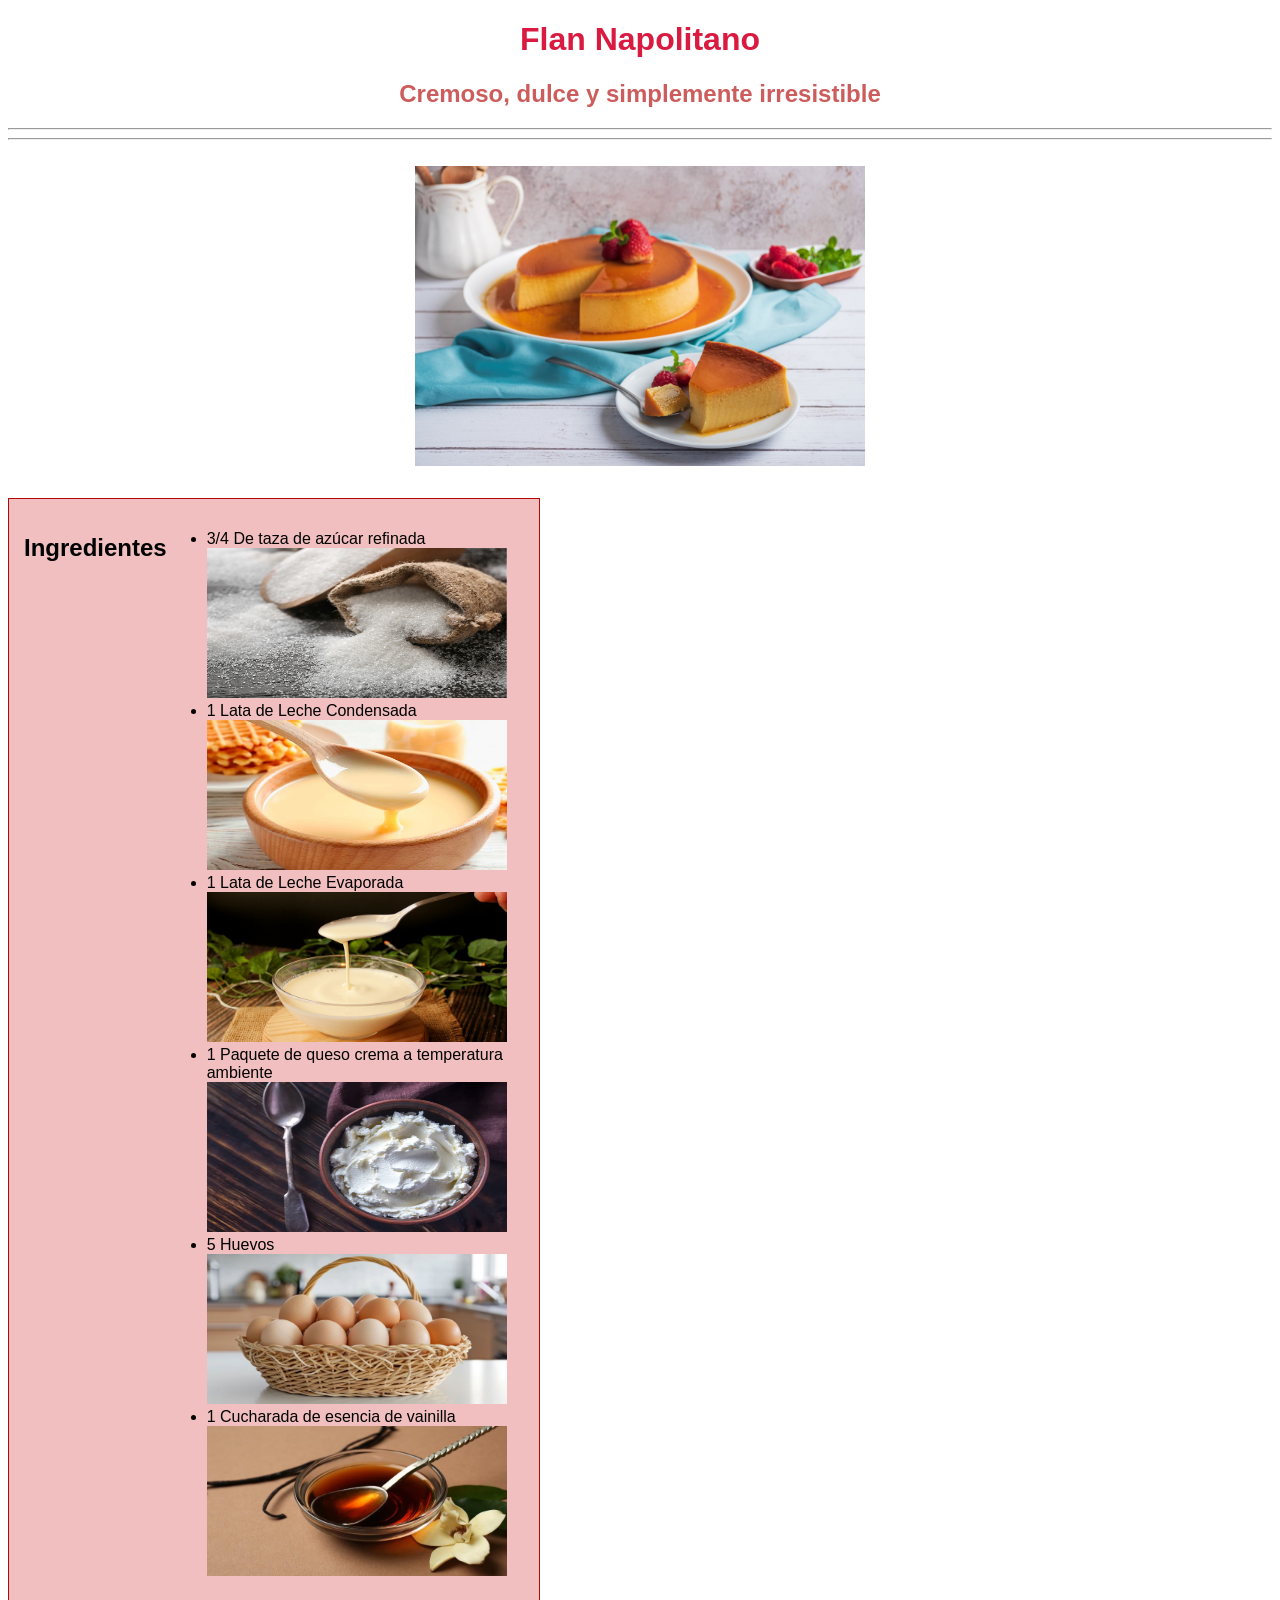
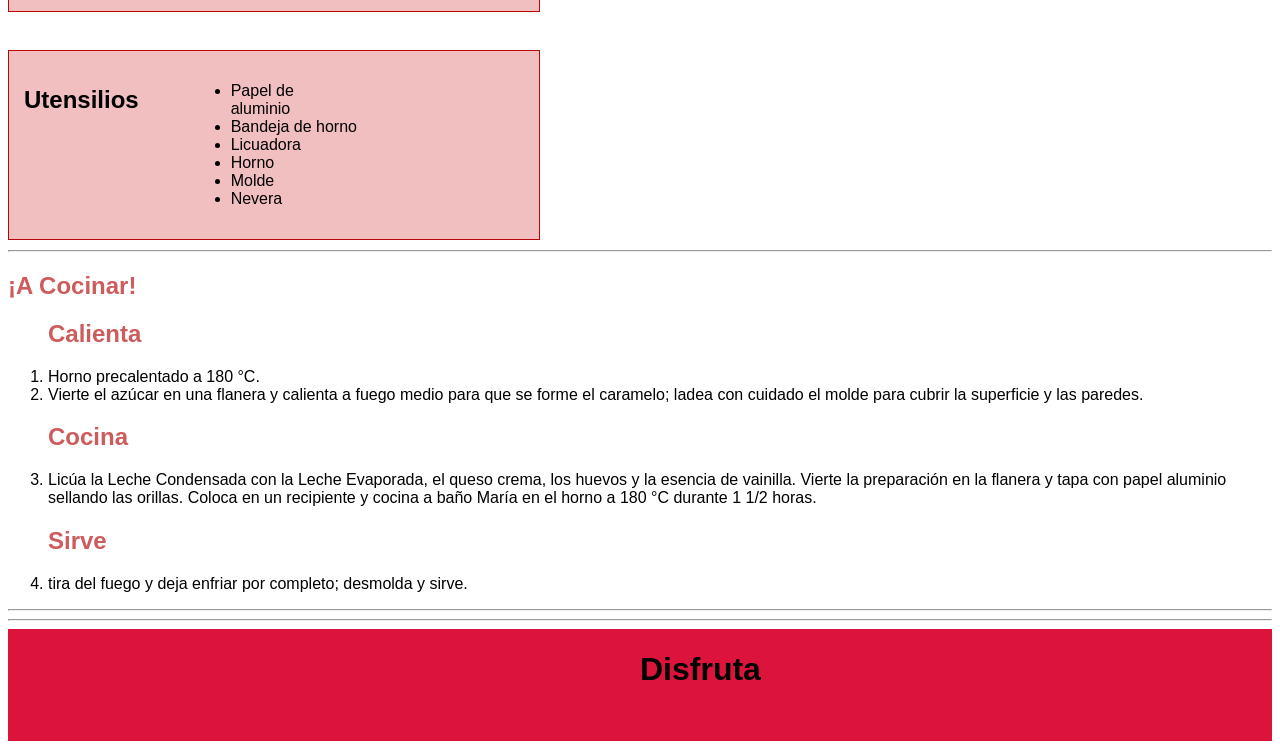
<file: index.html>
<!DOCTYPE html>
<html lang="en">
<head>
    <meta charset="UTF-8">
    <meta name="viewport" content="width=device-width, initial-scale=1.0">
    <title>Lab13</title>
    <link rel="stylesheet" href="style.css">

</head>
<body>

    <h1 class="title"><center>Flan Napolitano</center></h1>
    <h2 class="sub_title"><center>Cremoso, dulce y simplemente irresistible</center></h2>
    <hr>
    <hr>
    <br>
    <center><img src="Flan Napolitano.jpg" alt="Flan" width="450" height="300"></center>

    <br>
    <section class="cuadro">
    <h2 class="title_cuadro">Ingredientes</h2>
<ul class="text_cuadro">
    <li>3/4 De taza de azúcar refinada</li>
    <img src="Azucar.webp" alt="azucar" width="300" height="150">
    <li>1 Lata de Leche Condensada</li>
    <img src="Leche Condensada.webp" alt="Leche Condensada" width="300" height="150">
    <li>1 Lata de Leche Evaporada</li>
    <img src="Leche Evaporada.jpg" alt="Leche Evaporada" width="300" height="150">
    <li>1 Paquete de queso crema a temperatura ambiente</li>
    <img src="Queso Crema.webp" alt="Queso Crema"  width="300" height="150">
    <li>5 Huevos</li>
    <img src="Huevos.avif" alt="huevos" width="300" height="150">
    <li>1 Cucharada de esencia de vainilla</li>
    <img src="Vainilla.jpg" alt="Vainilla" width="300" height="150">
</ul>
</section>
<br>
<section class="cuadro">
<h2 class="title_cuadro">Utensilios</h2>
<ul class="text_cuadro">  
<li>Papel de aluminio</li>
<li>Bandeja de horno</li>
<li>Licuadora</li>
<li>Horno</li>
<li>Molde</li>
<li>Nevera</li>
</ul>
</section>
<hr>
<h2 class="sub_title">¡A Cocinar!</h2>

<ol>
    <h2 class="sub_title">Calienta</h2>
    <li>Horno precalentado a 180 °C.</li>
    <li>Vierte el azúcar en una flanera y calienta a fuego medio para que se forme el caramelo; ladea con cuidado el molde para cubrir la superficie y las paredes.</li>
    <h2 class="sub_title">Cocina</h2>
    <li>Licúa la Leche Condensada con la Leche Evaporada, el queso crema, los huevos y la esencia de vainilla. Vierte la preparación en la flanera y tapa con papel aluminio sellando las orillas. Coloca en un recipiente y cocina a baño María en el horno a 180 °C durante 1 1/2 horas.</li>
    <h2 class="sub_title">Sirve</h2>
    <li>tira del fuego y deja enfriar por completo; desmolda y sirve.</li>
</ol>
<hr>
<hr>
<footer class="footer">
    <p><h1>Disfruta</h1></p>
</footer>
</body>
</html>
</file>
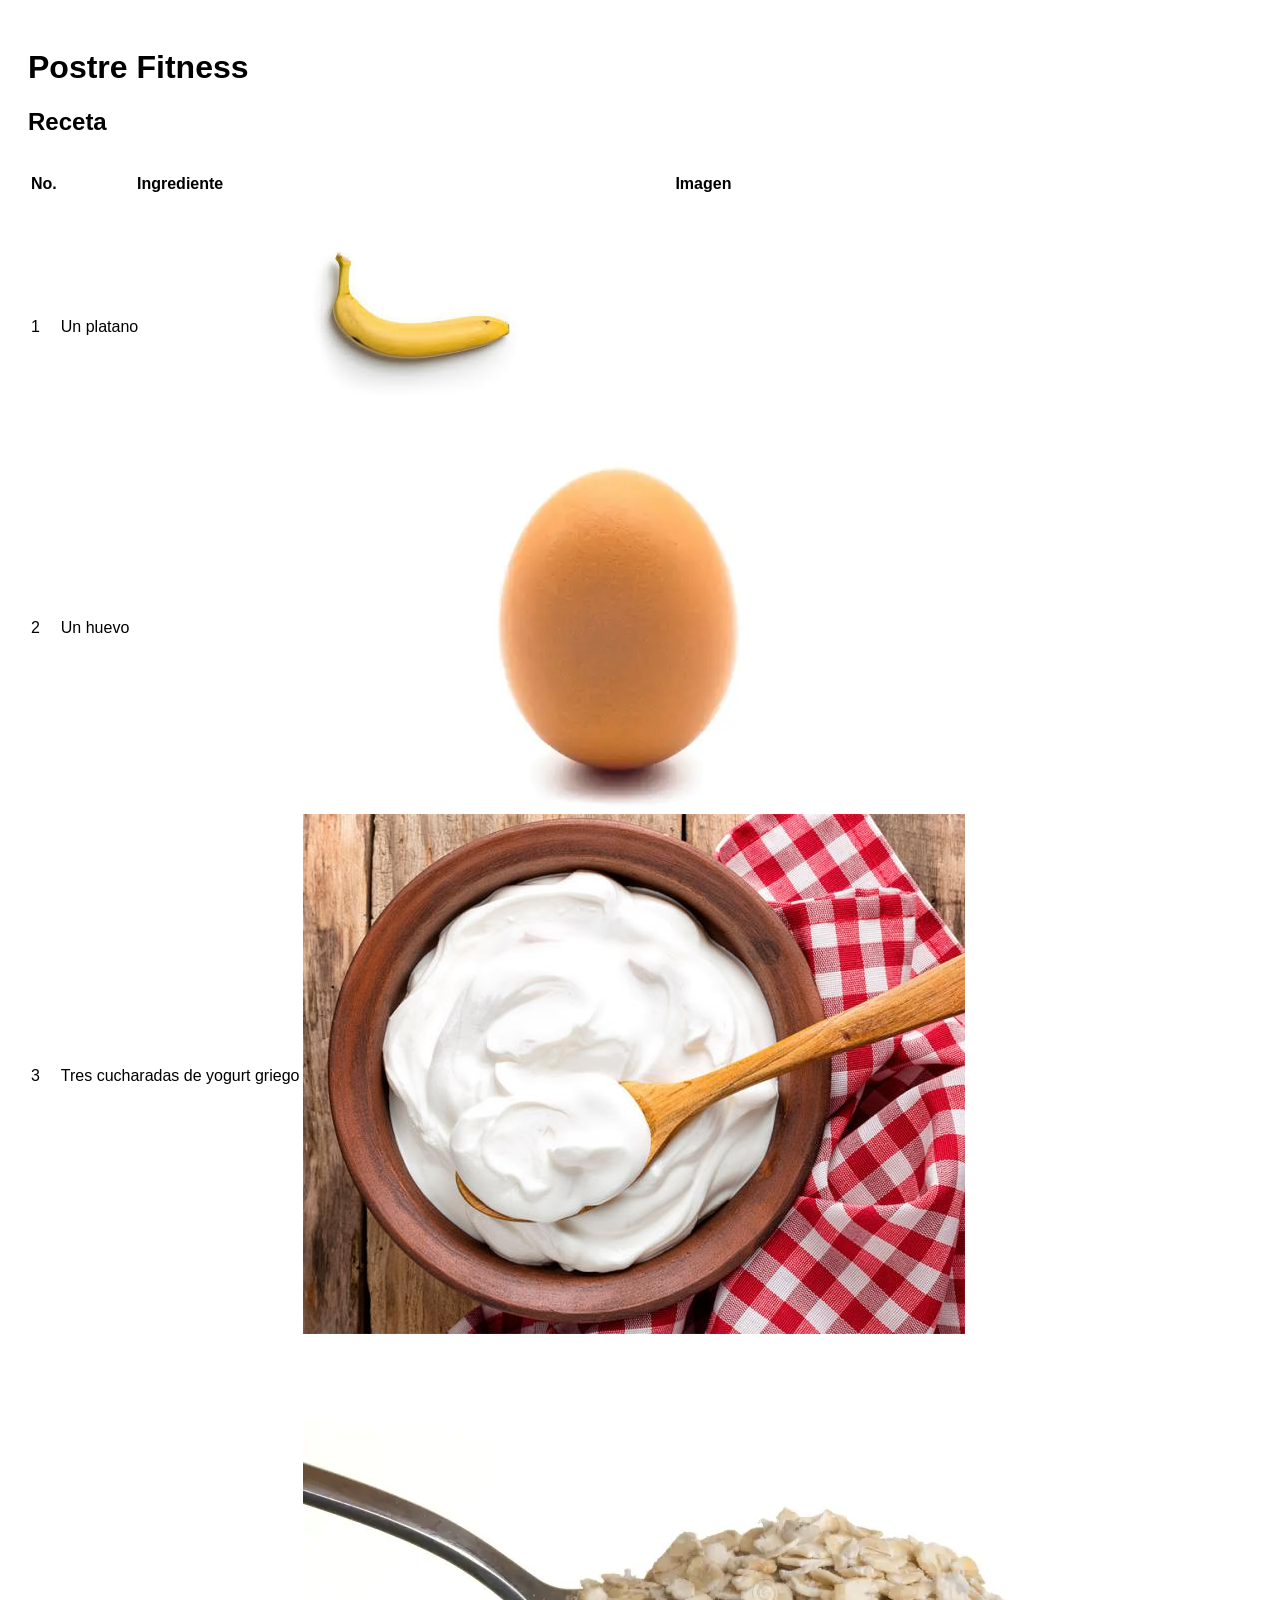
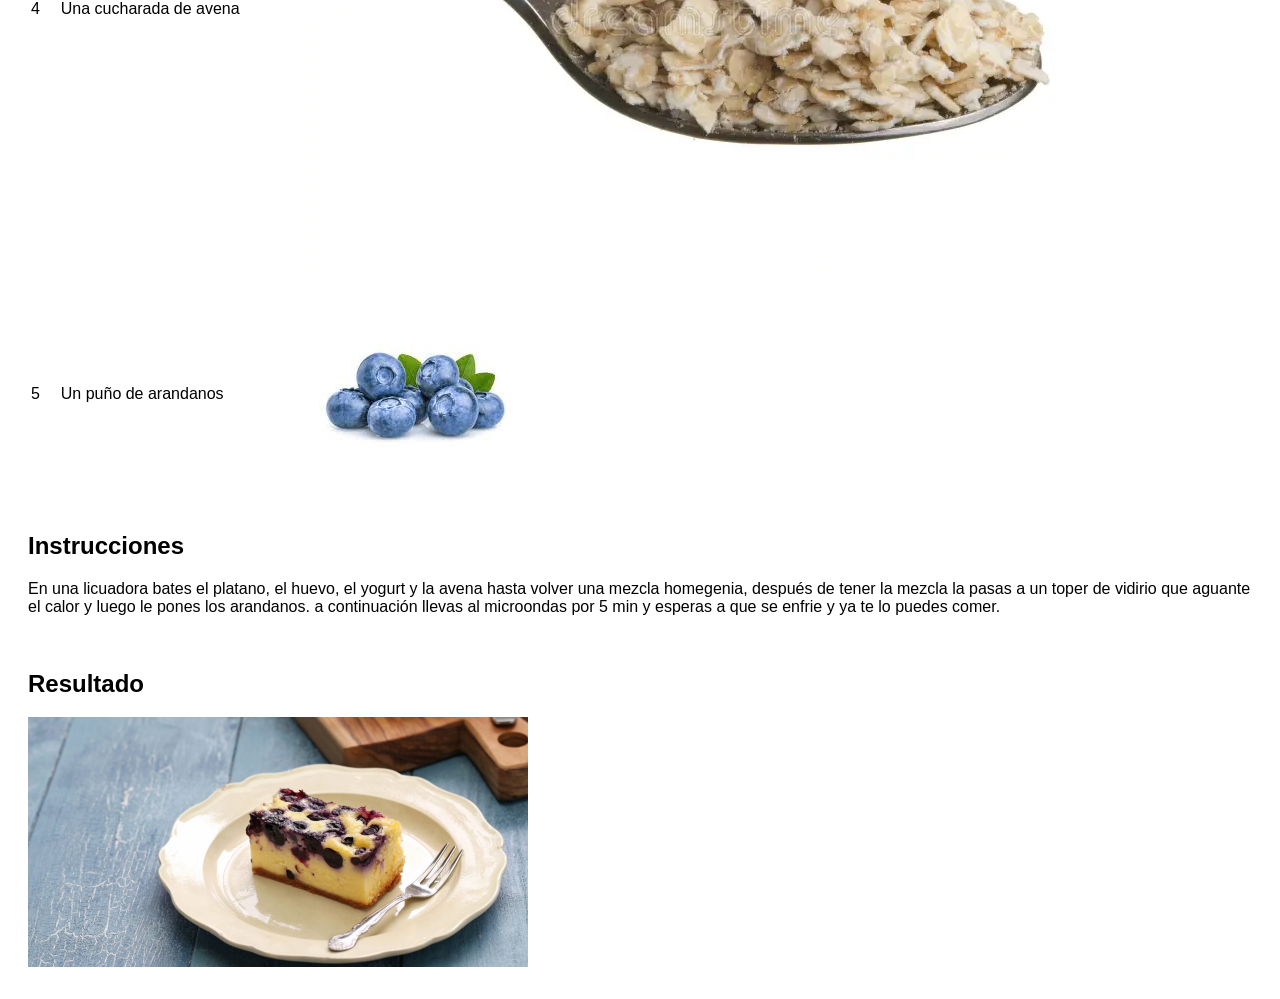
<file: index_OscarSoto.html>
<!DOCTYPE html>
<html lang="en">
<head>
    <meta charset="UTF-8">
    <meta name="viewport" content="width=device-width, initial-scale=1.0">
   <link rel="stylesheet" href="styles.css">
    <title>Laboratorio html</title>
</head>
<body class="Ebody">
    <h1>Postre Fitness</h1>
    <h2>Receta</h2>
    <div>
       <table class="Cajas"> <!-- Tablas -->
        <tr><!-- Fila -->
            <th><p>No.</p></th><!-- Encabezado -->
            <th><p>Ingrediente</p></th><!-- Encabezado-->
            <th><p>Imagen</p></th>
        </tr><!-- Fila -->
        <tr><!-- Fila -->
            <td><p>1</p></td><!-- Celda -->
            <td><p>Un platano</p></td><!-- Celda -->
            <td>
                <img src="Platano.jpeg" alt="">
            </td>
        </tr><!-- Fila -->
        <tr>
            <td><p>2</p></td>
            <td><p>Un huevo</p></td>
            <td><img src="Huevo.webp" alt=""></td>
        </tr>
        <tr>
            <td><p>3</p></td>
            <td><p>Tres cucharadas de yogurt griego</p></td>
            <td> <img src="Yogurt.jpg" alt=""></td>
        </tr>
        </tr>
        <tr>
            <td><p>4</p></td>
            <td><p>Una cucharada de avena</p></td>
           <td> <img src="Avena.webp" alt=""></td>
        </tr>
        </tr>
        <tr>
            <td><p>5</p></td>
            <td><p>Un puño de arandanos</p></td>
            <td><img src="Arandanos.jpeg" alt=""></td>
        </tr>
    </table><!-- Tablas -->
    </div>
    <h2>Instrucciones</h2>
    <div>
    <p class="Cajas">En una licuadora bates el platano, el huevo, el yogurt y la avena hasta volver una mezcla homegenia, después de tener la mezcla la pasas a un toper de vidirio que aguante el calor y luego le pones los arandanos. a continuación llevas al microondas por 5 min y esperas a que se enfrie y ya te lo puedes comer.</p>
    </div>
    <br>
    <h2>Resultado</h2>
    <div><img src="cheescake.avif" style="width: 500px;" alt=""></div>
    

</body>
</html>
</file>
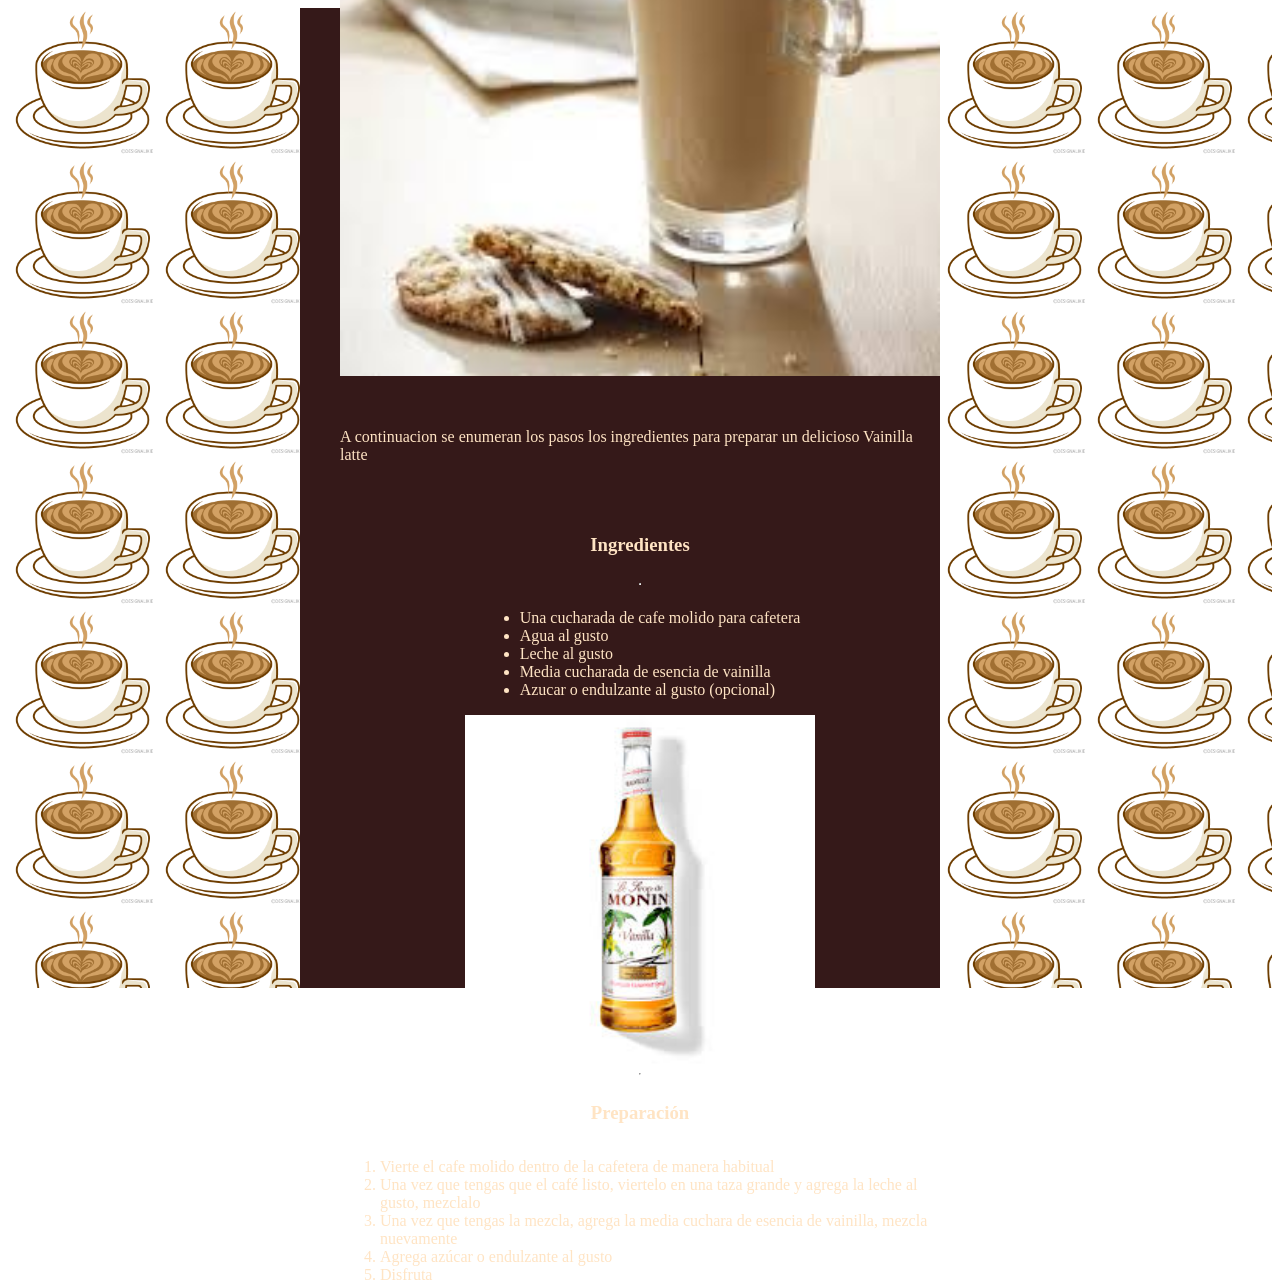
<file: laboratio1--IvonneEstrada.html>
<!DOCTYPE html>
<html lang="en">
<head>
    <meta charset="UTF-8">
    <meta name="viewport" content="width=device-width, initial-scale=1.0">
    <title>Receta para vainilla latte</title>
    <link rel="stylesheet" href="Styles.css">
</head>
<body>
    <div class="receta">
    <div class="container">

    <h1>Receta para preparar Vainilla latte </h1>
<img src="vainillaLate.jpg"  alt="Foto ded cafe Vainilla late" width="350" height=" 400" class="latte">

<br>
<br>
<p>A continuacion se enumeran los pasos  los ingredientes para preparar un delicioso Vainilla latte</p>
<br>
<br>
<h3> Ingredientes</h3>
<hr>
<ul>
<li>Una cucharada de cafe molido para cafetera</li>
<li>Agua al gusto</li>
<li>Leche al gusto</li>
<li>Media cucharada de esencia de vainilla</li>
<li>Azucar o endulzante al gusto (opcional)</li>

</ul>

<img src="vainilla.jpg" alt="Esencia de vainilla" width="350" height="400">
<hr>

<h3> Preparación</h3>

<ol>
    <li>Vierte el cafe molido dentro de la cafetera de manera habitual</li>
    <li>Una vez que tengas que el café listo, viertelo en una taza grande y agrega la leche al gusto, mezclalo</li>
    <li>Una vez que tengas la mezcla, agrega la media cuchara de esencia de vainilla, mezcla nuevamente</li>
    <li>Agrega azúcar o endulzante al gusto</li>
    <li>Disfruta</li>

</ol>

</div>
</div>
</body>
</html>
</file>
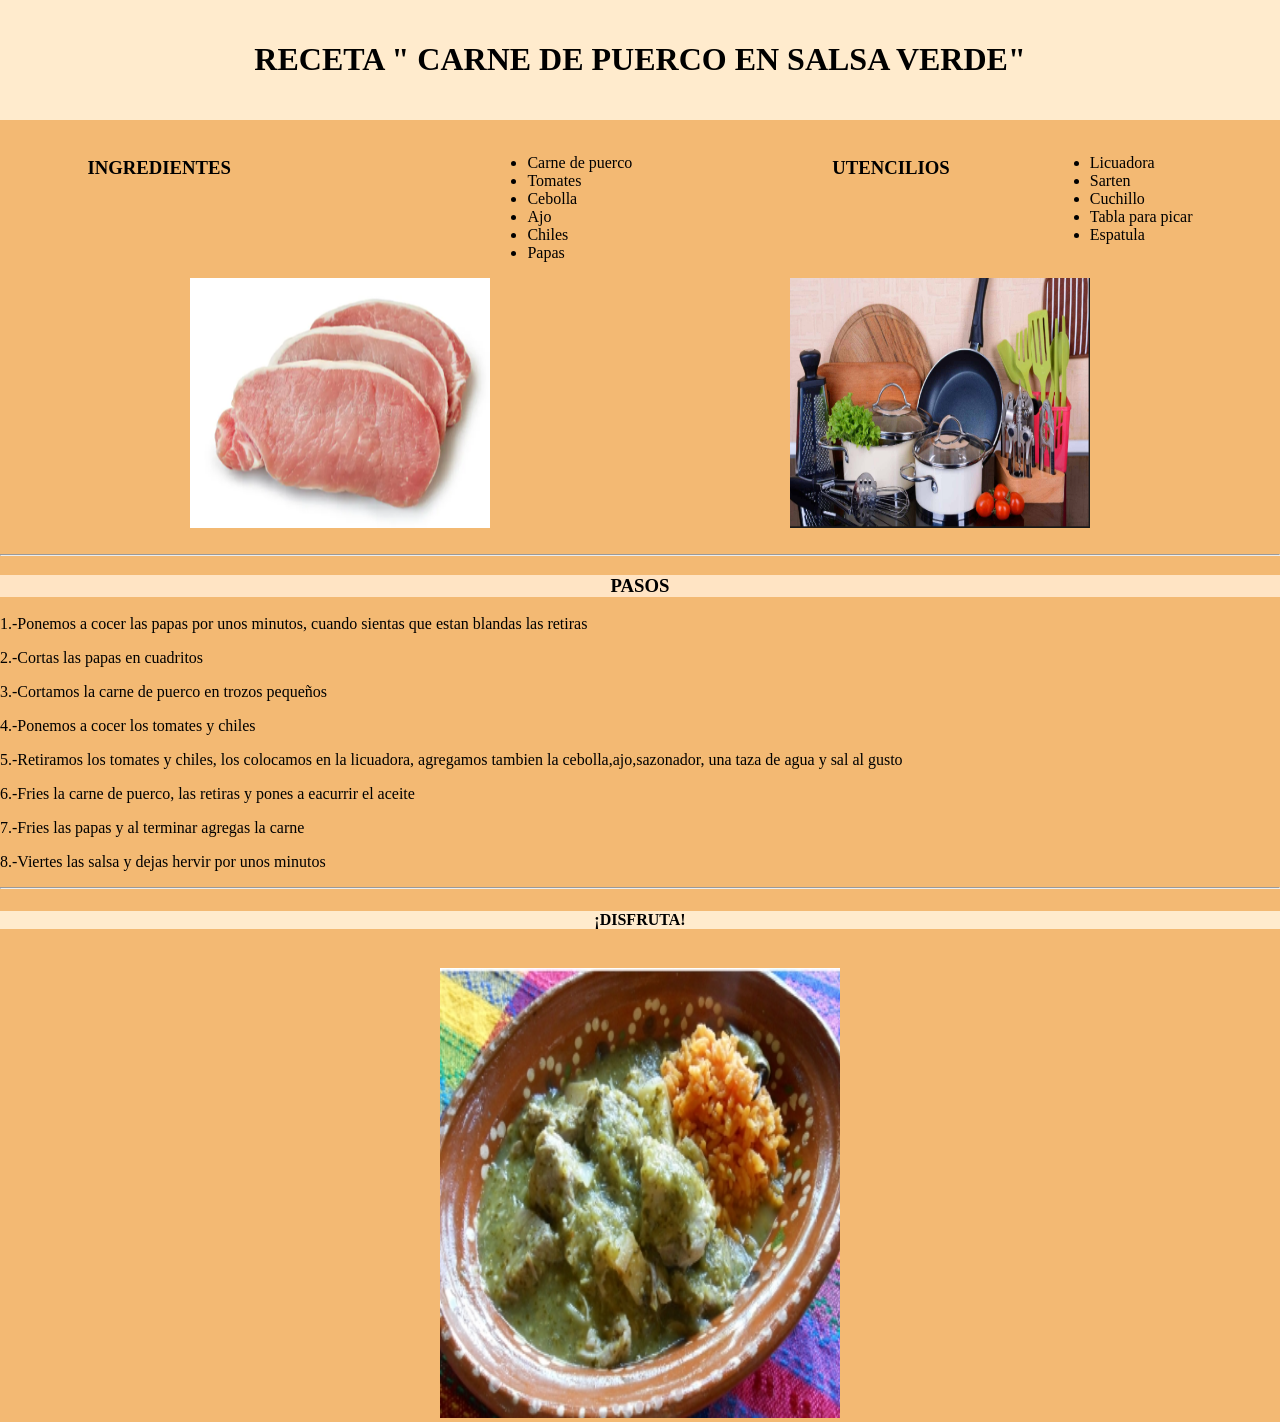
<file: Receta.html>
<!DOCTYPE html>
<html>
<head>
     <meta charset="UTF-8"
     <meta name="viewport" content = "width=device-width", initial-scale="1.0">
     <title>"RECETA 1.0"</title>
     <link rel="stylesheet" href="style1.css">
</head>
<body>
    <div class="contenedor">
    <header>
    <h1 class="header_titulo">RECETA " CARNE DE PUERCO EN SALSA VERDE"</h1>
    </header>
    <br>
    <div class="listado">
    <h3 class="ingredientes">INGREDIENTES</h3>
    <ul>
        <li>Carne de puerco</li>
        <li>Tomates</li>
        <li>Cebolla</li>
        <li>Ajo</li>
        <li>Chiles</li>
        <li>Papas</li>
    </ul>
    <br>
    <h3 class="utencilios">UTENCILIOS</h3>
   <ul>
    <li>Licuadora</li>
    <li>Sarten</li>
    <li>Cuchillo</li>
    <li>Tabla para picar</li>
    <li>Espatula</li> 
</ul>
</div> 
<div class="imagenes">
   <img src="Captura de pantalla 2026-04-28 152707.png" alt="Auto" width="300" height="250">
<img src="Utensilios.png" alt="Auto" width="300" height="250">
</div>
   <br>
   <hr>
   <h3 class="pasos">PASOS</h3>
   <p>1.-Ponemos a cocer las papas por unos minutos, cuando sientas que estan blandas las retiras</p>
   <p>2.-Cortas las papas en cuadritos</p>
   <p>3.-Cortamos la carne de puerco en trozos pequeños</p>
   <p>4.-Ponemos a cocer los tomates y chiles</p>
   <p>5.-Retiramos los tomates y chiles, los colocamos en la licuadora, agregamos tambien la cebolla,ajo,sazonador, una taza de agua y sal al gusto</p>
   <p>6.-Fries la carne de puerco, las retiras y pones a eacurrir el aceite</p>
   <p>7.-Fries las papas y al terminar agregas la carne</p>
   <p>8.-Viertes las salsa y dejas hervir por unos minutos</p>
   <hr>
   <h4 class="final">¡DISFRUTA!</h4>
   <br>
   <div class="final_imagen">
   <img src="carne_puerco.jpeg" alt="Auto" width="400" height="450">
   </div>
</div>
</body>
</html>
</file>
<file: style.css>
/*Receta Flan Napolitano*/
body{
    margin: 1;
    font-family: 'Lucida Sans', 'Lucida Sans Regular', 'Lucida Grande', 'Lucida Sans Unicode', Geneva, Verdana, sans-serif;
}
.title{
    color: rgb(218, 27, 65);
}
.sub_title{
    color: indianred;
}
.cuadro{
      border: solid 1px rgb(182, 7, 7);
    padding: 15px;
    margin: 10px 0;
    width:500px;
    background-color: rgb(241, 191, 191);
    display: grid;
    grid-template-columns: 1fr 1fr 1fr ;

}
.footer{
    display: grid;
    grid-template-columns: 1fr 1fr;
    background-color: crimson;
}
</file>
<file: styles.css>
body{
    font-family: 'Trebuchet MS', 'Lucida Sans Unicode', 'Lucida Grande', 'Lucida Sans', Arial, sans-serif;
    padding: 20px;
}

.title{
    position: relative;
    top: 0;
    color: rgb(69, 50, 18);
    text-align: center;
}

.subheading{
    color: rgb(92, 65, 65);
    text-align: center;
}

.main{
    display: flex;
    justify-content: center; /** Centra las tarjetas horizontalmente */
    align-items: stretch;
    gap: 20px;
    flex-wrap: wrap; /** Permite que bajen si no caben en pantalla */
    margin: 20px auto;
}

.container{
    padding: 20px; /**Espacio interno*/
}

.card_text{
    margin-bottom: 20px;
}

.card{
    border: 2px solid rgb(92, 65, 65);
    border-radius: 10px;
    padding: 15px;
    width: 250px;
    min-height: 100px;
    background-color: #fff8ef;*/
}

.card_title{
    text-align: center;
    color: rgb(69, 50, 18);
}

.card_text{
    margin-bottom: 20px;
    padding-left: 20px;
}

.preparation-list {
    max-width: 800px;
    margin: 0 auto;
    line-height: 1.6;
}

.image-container {
    text-align: center;
    margin: 25px 0;
}

.recipe-img {
    width: 400px;
    max-width: 100%;
    border-radius: 10px;
}

.footer {
    margin-top: 40px;
    padding: 20px;
    text-align: center;
    color: rgb(69, 50, 18);
    background-color: #cbbca9;
    border-top: 2px solid rgb(92, 65, 65);
    font-size: 20px;
}
</file>
<file: Styles.css>
.receta{
    display: grid;
    grid-template-columns: 1fr minmax(300px, 600px) 1fr;
    min-height: 100vh;
    width: 100%;
}
.receta::before,
.receta::after{

    content: "";
        background-image: url('fondolatte.png');
        background-size: 150px;
        background-repeat: repeat;
}
.receta::before{
    grid-column: 1;
}
.receta::after{
    grid-column: 3;
}
.container img.latte{
    width: 100%;       
    height: auto;      
    display: block;    
    object-fit: contain;
}


.container{
    grid-column: 2;
    background-color: rgb(53, 25, 25);
    padding: 40%;
    justify-self: center; 
    width: 100%;
    color:bisque; 
    padding: 40px;
}
.container{
    display: flex;
    flex-direction: column;
    justify-content: center;
    align-items: center;
    height: 100vh;
    }
</file>
<file: style1.css>
body{
    margin: 0; /*? elimina ek espacio por defecto*/
    front-family: Arial,Helvetica,sans-serif;
}
header{
    background-color: blanchedalmond;
    padding: 20px;
}
.header_titulo{
    display: block;
    width: 100%;
    text-align: center;
}
.listado{
    display: flex;
    justify-content: center; /* centra ambas listas */
    gap: 100px;              /* espacio entre ellas */
}

.ingredientes, .utensilios{
    width: 300px;
}
.imagenes{
    display: flex;
    justify-content: center; /* centra ambas listas */
    gap: 300px;              /* espacio entre ellas */
}
.pasos{
    display: block;
    width: 100%;
    text-align: center;
    background-color: bisque;
}
.final{
    display: block;
    width: 100%;
    text-align: center;
    color: black;
    background-color: blanchedalmond;
}
.final_imagen{
    text-align: center;
}
.contenedor{
    background-color: rgb(243, 185, 115);
}
</file>
